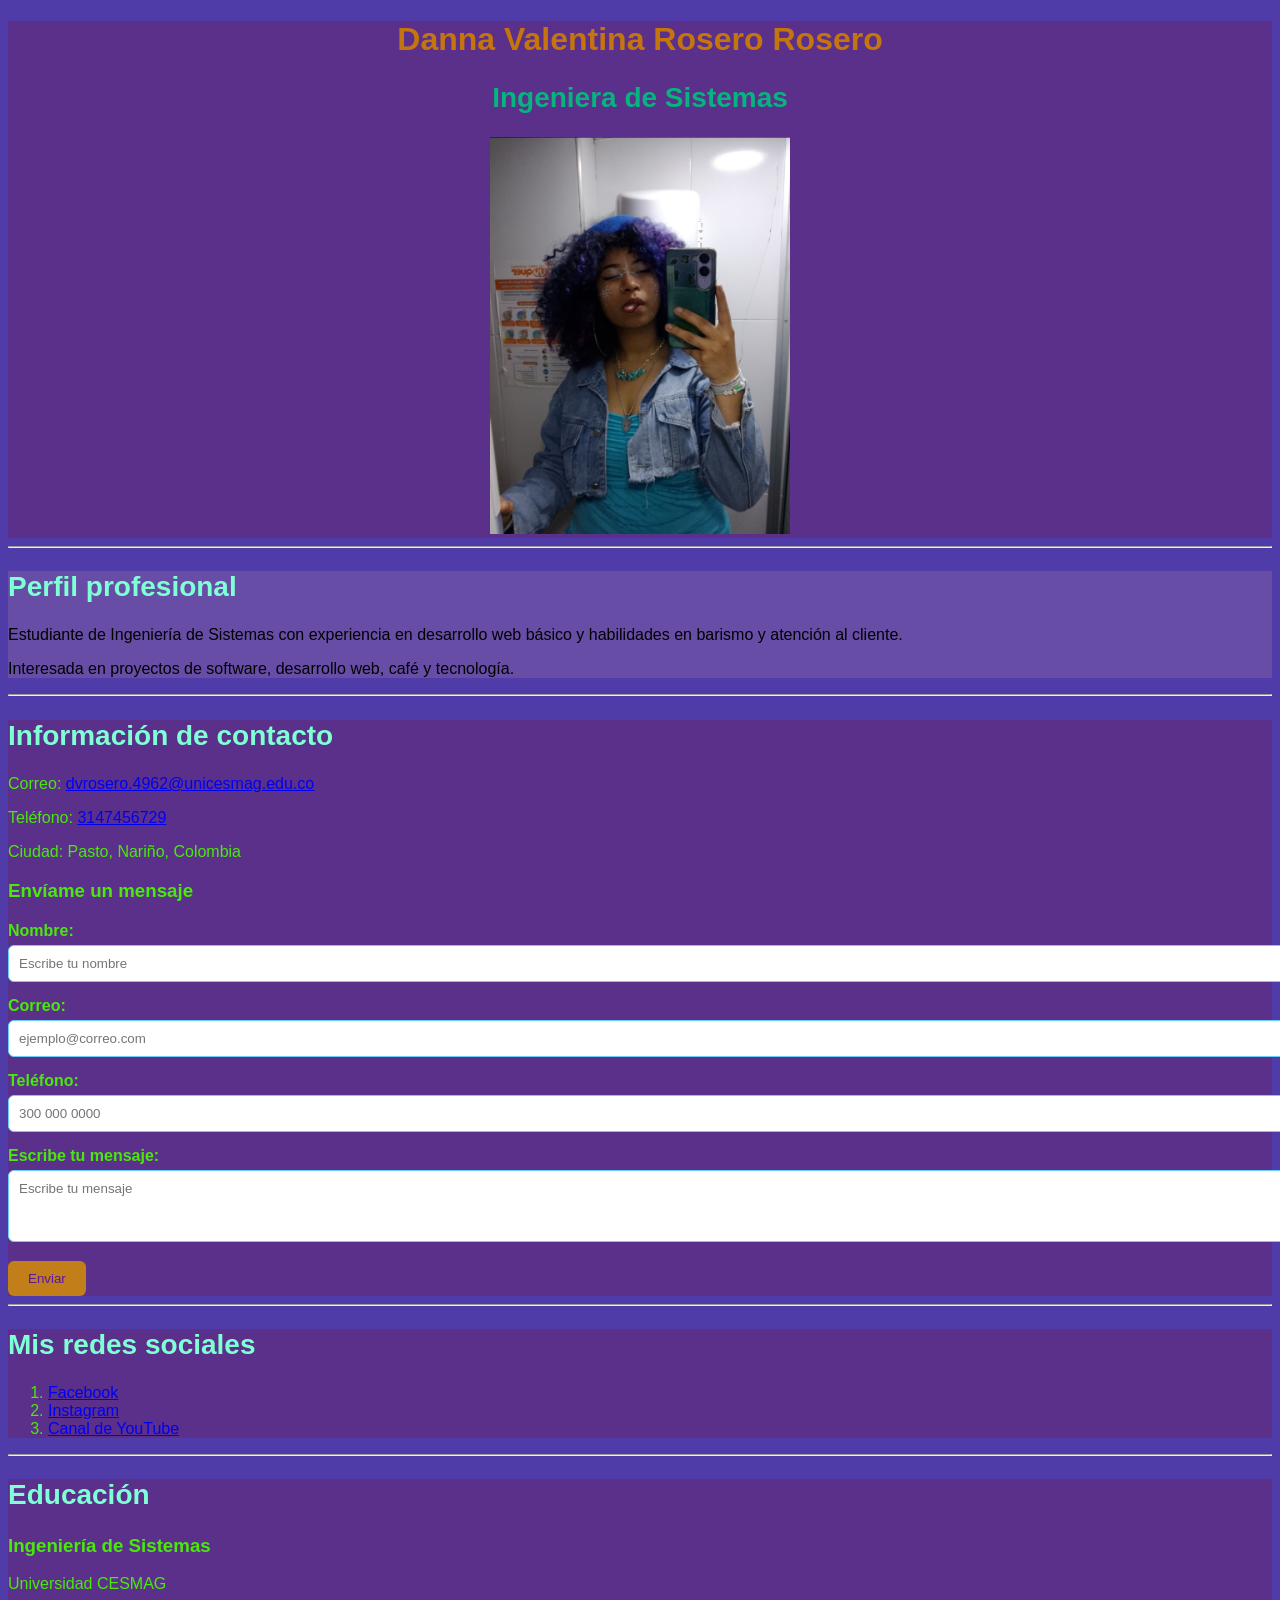
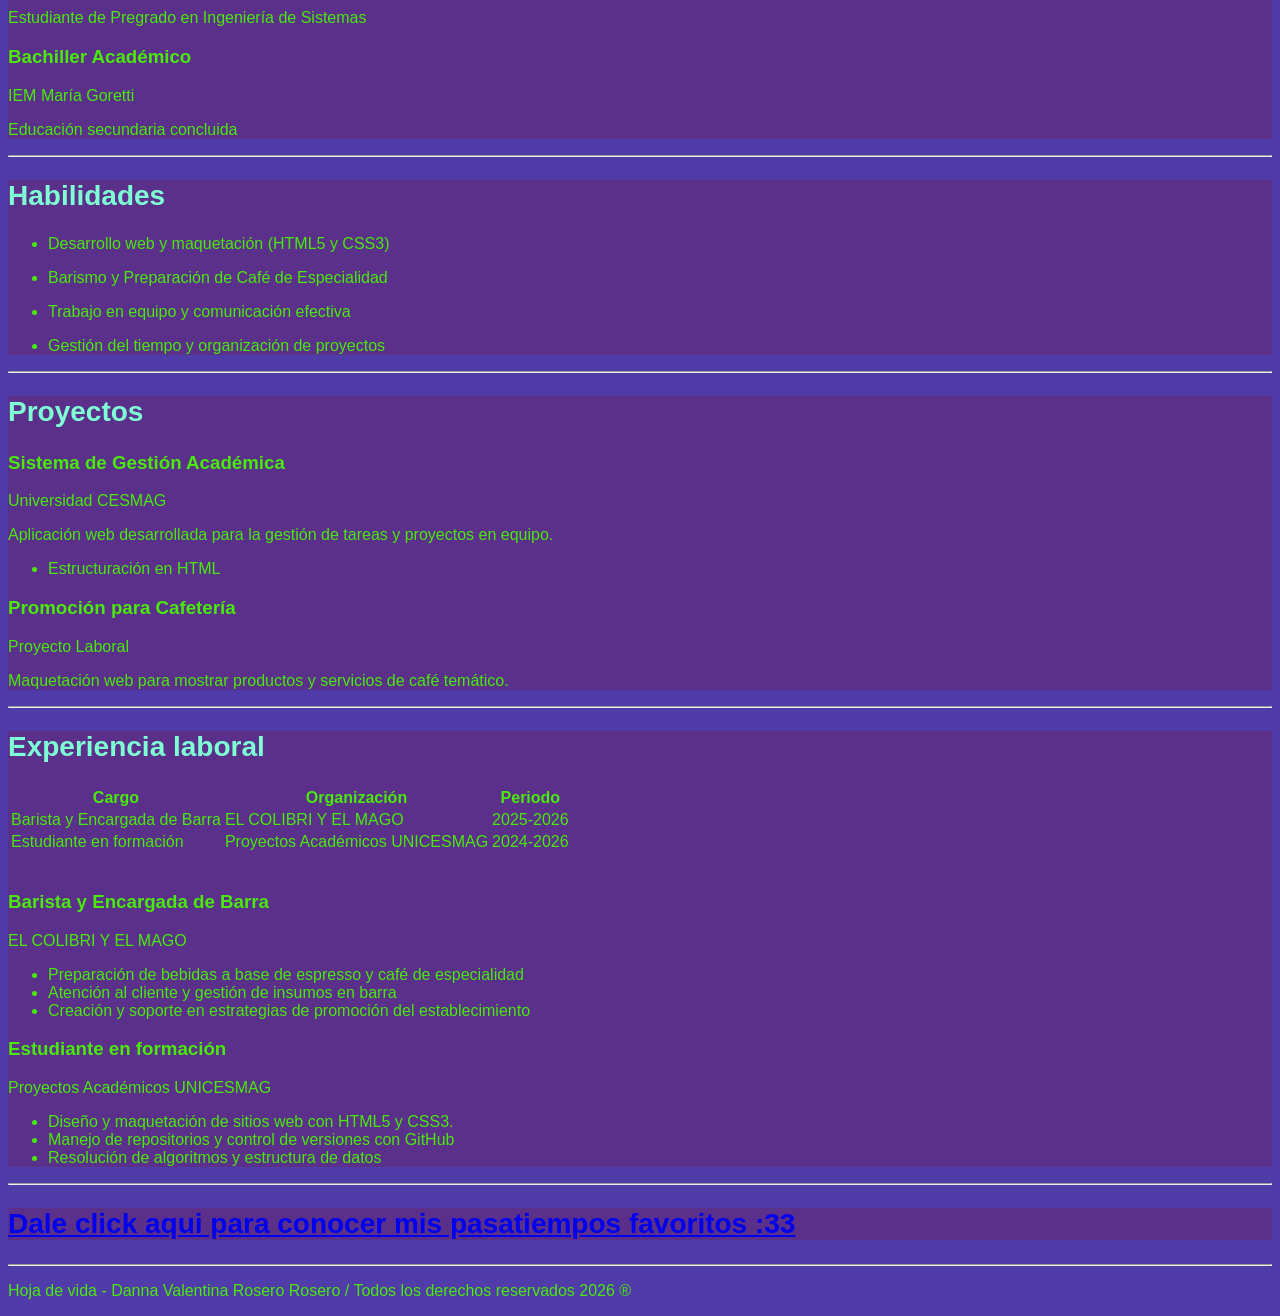
<file: index.html>
<!DOCTYPE html>
<html lang="es">
  <head>
    <meta charset="UTF-8" />
    <meta name="viewport" content="width=device-width, initial-scale=1.0" />
<link rel="stylesheet" href="css/styles.css">
    
    <title>Danna Rosero - Hoja de Vida</title>

  </head>
  <body>
    <!-- PRIMERA CLASE / ENCABEZADO -->
    <center>
      <header>
        <h1>Danna Valentina Rosero Rosero</h1>
        <h2>Ingeniera de Sistemas</h2>
        <img
          src="img/fotomia.jpeg"
          alt="Fotografía de Danna Valentina Rosero Rosero"
          width="300"
        />
      </header>
    </center>

    <hr />

    <main>
      <!-- Perfil profesional -->
      <section class="seccion" id="perfil">
        <h2>Perfil profesional</h2>
        <p>
          Estudiante de Ingeniería de Sistemas con experiencia en desarrollo web
          básico y habilidades en barismo y atención al cliente.
        </p>
        <p>
          Interesada en proyectos de software, desarrollo web, café y tecnología.
        </p>
      </section>

      <hr />

      <!-- Información de contacto -->
      <section class="seccion" id="contacto">
        <h2>Información de contacto</h2>
        <p>Correo: <a href="mailto:dvrosero.4962@unicesmag.edu.co">dvrosero.4962@unicesmag.edu.co</a></p>
        <p>Teléfono: <a href="tel:3147456729">3147456729</a></p>
        <p>Ciudad: Pasto, Nariño, Colombia</p>

        <h3>Envíame un mensaje</h3>
        <form action="">
          <label for="nombre">Nombre:</label>
          <input type="text" id="nombre" name="nombre" placeholder="Escribe tu nombre" required>

          <label for="correo">Correo:</label>
          <input type="email" id="correo" name="correo" placeholder="ejemplo@correo.com" required>

          <label for="telefono">Teléfono:</label>
          <input type="tel" id="telefono" name="telefono" placeholder="300 000 0000" required>

          <label for="mensaje">Escribe tu mensaje:</label>
          <textarea name="mensaje" id="mensaje" placeholder="Escribe tu mensaje"></textarea>

          <button type="submit">Enviar</button>
        </form>
      </section>

      <hr />

      <!-- Redes sociales -->
      <section class="seccion" id="redes">
        <h2>Mis redes sociales</h2>
        <ol>
          <li><a href="https://www.facebook.com/?locale=es_LA" target="_blank">Facebook</a></li>
          <li><a href="https://www.instagram.com/" target="_blank">Instagram</a></li>
          <li><a href="https://www.youtube.com/?app=desktop&hl=es" target="_blank">Canal de YouTube</a></li>
        </ol>
      </section>

      <hr />

      <!-- Sección Educación -->
      <section class="seccion" id="Educacion">
        <h2>Educación</h2>

        <article class="Educacion">
          <h3>Ingeniería de Sistemas</h3>
          <p>Universidad CESMAG</p>
          <p>Estudiante de Pregrado en Ingeniería de Sistemas</p>
        </article>

        <article class="Educacion">
          <h3>Bachiller Académico</h3>
          <p>IEM María Goretti</p>
          <p>Educación secundaria concluida</p>
        </article>
      </section>

      <hr />

      <!-- Sección Habilidades -->
      <section class="seccion" id="Habilidades">
        <h2>Habilidades</h2>
        <ul>
          <li><p>Desarrollo web y maquetación (HTML5 y CSS3)</p></li>
          <li><p>Barismo y Preparación de Café de Especialidad</p></li>
          <li><p>Trabajo en equipo y comunicación efectiva</p></li>
          <li><p>Gestión del tiempo y organización de proyectos</p></li>
        </ul>
      </section>

      <hr />

      <!-- Sección Proyectos -->
      <section class="seccion" id="Proyectos">
        <h2>Proyectos</h2>

        <article class="Proyectos">
          <h3>Sistema de Gestión Académica</h3>
          <p>Universidad CESMAG</p>
          <p>Aplicación web desarrollada para la gestión de tareas y proyectos en equipo.</p>
          <ul>
            <li>Estructuración en HTML</li>
          </ul>
        </article>

        <article class="Proyectos">
          <h3>Promoción para Cafetería</h3>
          <p>Proyecto Laboral</p>
          <p>Maquetación web para mostrar productos y servicios de café temático.</p>
        </article>
      </section>

      <hr />

      <!-- Sección Experiencia laboral -->
      <section class="seccion" id="experiencia">
        <h2>Experiencia laboral</h2>
        
        <table>
          <thead>
            <tr>
              <th>Cargo</th>
              <th>Organización</th>
              <th>Periodo</th>
            </tr>
          </thead>
          <tbody>
            <tr>
              <td>Barista y Encargada de Barra</td>
              <td>EL COLIBRI Y EL MAGO</td>
              <td>2025-2026</td>
            </tr>
            <tr>
              <td>Estudiante en formación</td>
              <td>Proyectos Académicos UNICESMAG</td>
              <td>2024-2026</td>
            </tr>
          </tbody>
        </table>

        <br>
        <article class="Experiencia">
          <h3>Barista y Encargada de Barra</h3>
          <p>EL COLIBRI Y EL MAGO</p>
          <ul>
            <li>Preparación de bebidas a base de espresso y café de especialidad</li>
            <li>Atención al cliente y gestión de insumos en barra</li>
            <li>Creación y soporte en estrategias de promoción del establecimiento</li>
          </ul>
        </article>

        <article class="Experiencia">
          <h3>Estudiante en formación</h3>
          <p>Proyectos Académicos UNICESMAG</p>
          <ul>
            <li>Diseño y maquetación de sitios web con HTML5 y CSS3.</li>
            <li>Manejo de repositorios y control de versiones con GitHub</li>
            <li>Resolución de algoritmos y estructura de datos</li>
          </ul>
        </article>
      </section>

      <hr />

      <!-- Pasatiempos -->
      <section class="seccion" id="pasatiempos">
        <h2>
          <a href="pasatiempos.html" target="_blank">Dale click aqui para conocer mis pasatiempos favoritos :33</a>
        </h2>
      </section>
    </main>

    <hr />

    <!-- Pie de página -->
    <footer>
      <p>Hoja de vida - Danna Valentina Rosero Rosero / Todos los derechos reservados 2026 ®</p>
    </footer>
  </body>
</html>
</file>
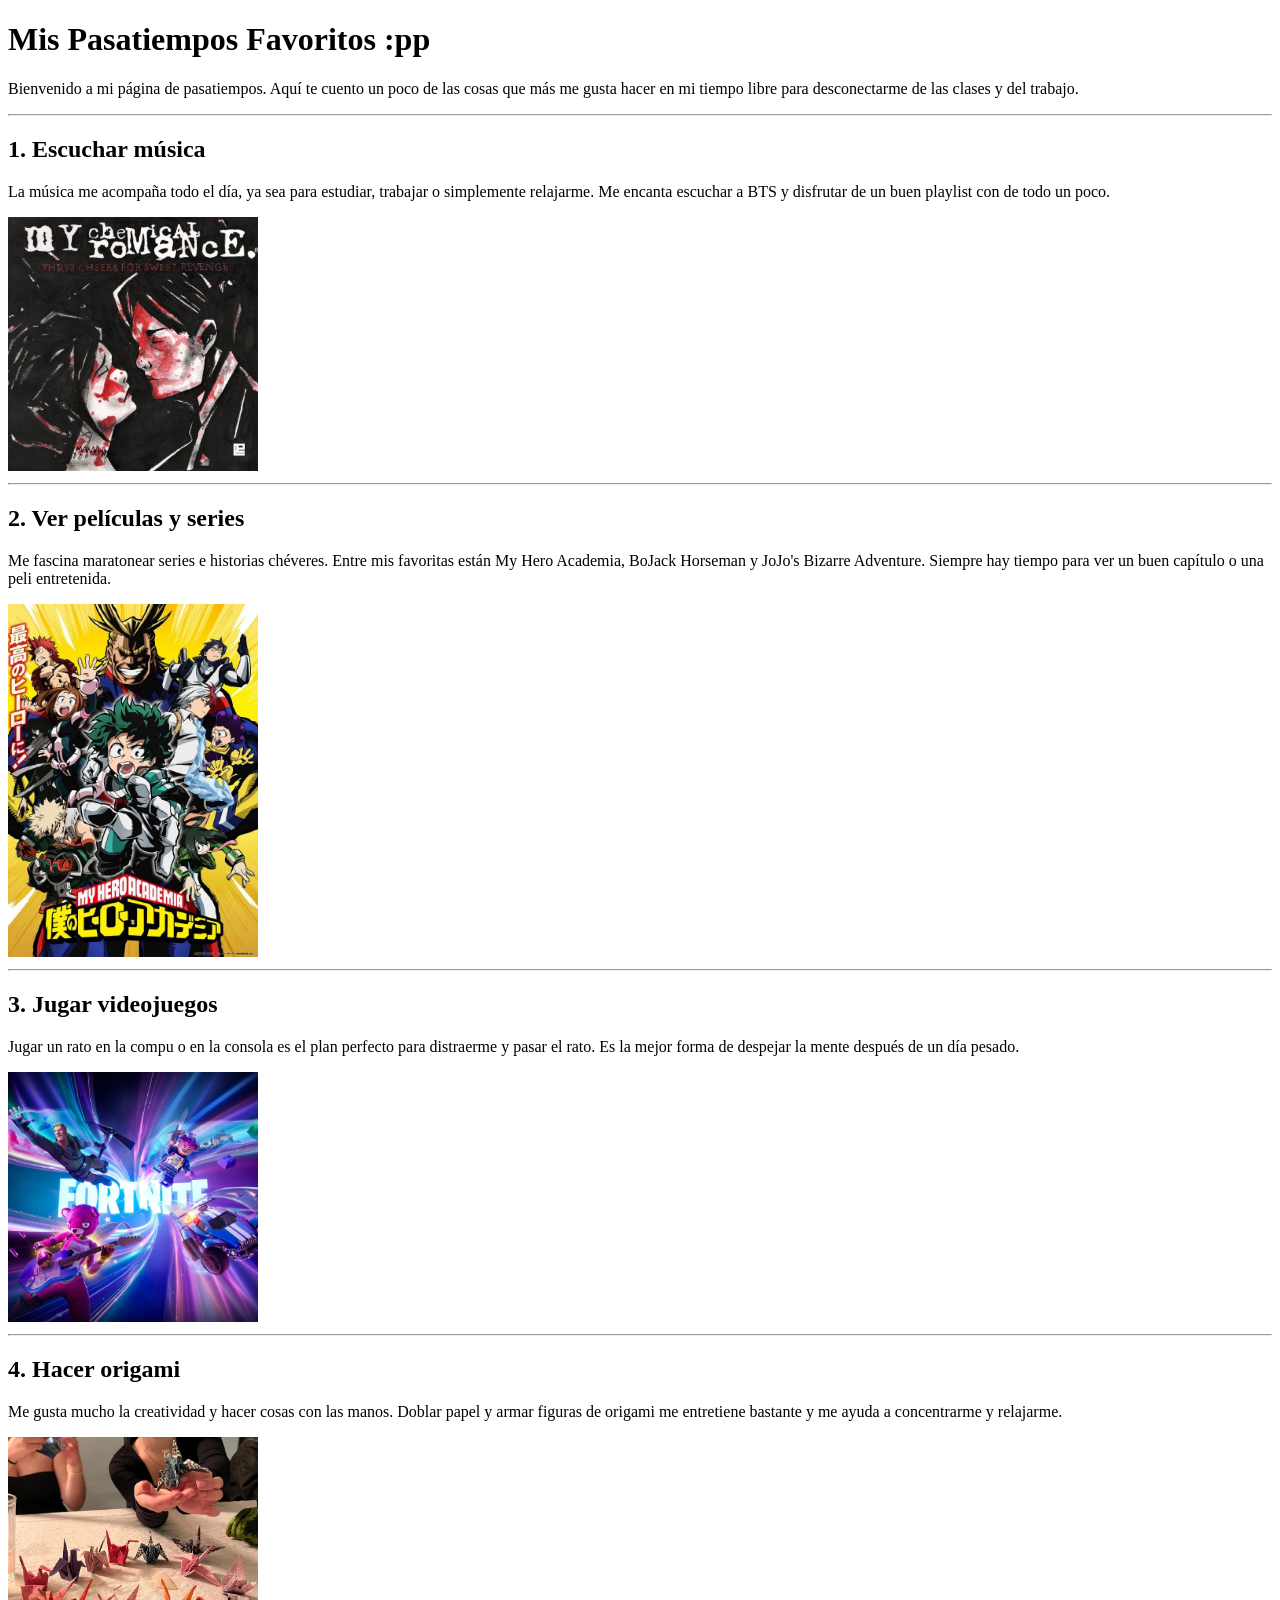
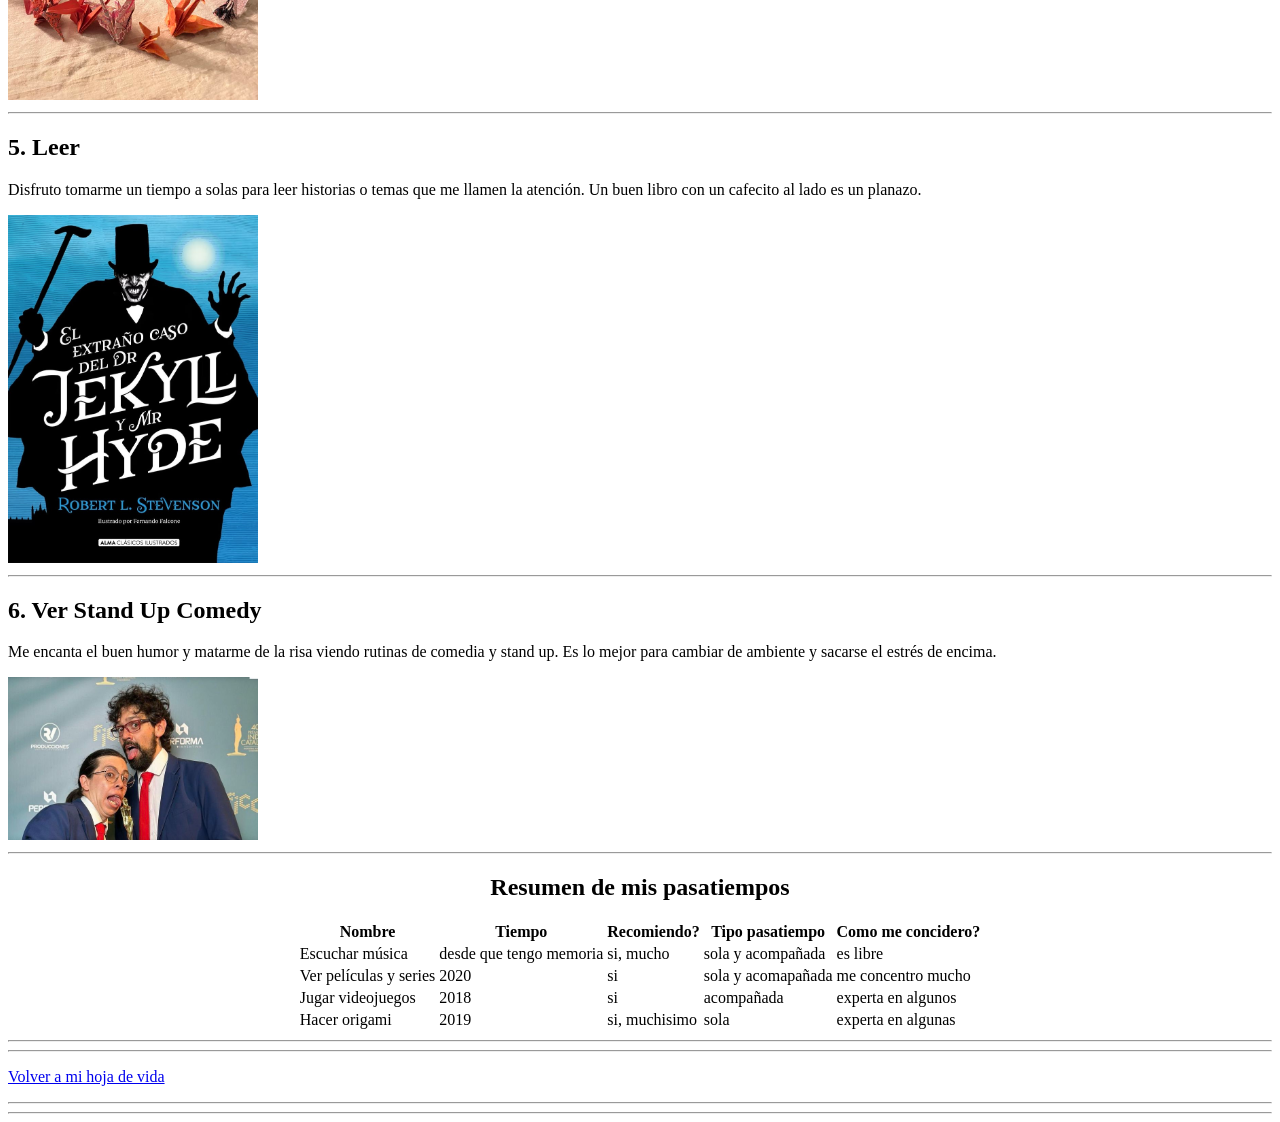
<file: pasatiempos.html>
<!DOCTYPE html>
<html lang="es">
<head>
    <meta charset="UTF-8">
    <meta name="viewport" content="width=device-width, initial-scale=1.0">
    <title>Mis pasatiempos favoritos</title>
</head>
<body>
    <h1>Mis Pasatiempos Favoritos :pp</h1>

    <p>Bienvenido a mi página de pasatiempos. Aquí te cuento un poco de las cosas que más me gusta hacer en mi tiempo libre para desconectarme de las clases y del trabajo.</p>

    <hr>

    <!-- Pasatiempo 1 -->
    <h2>1. Escuchar música</h2>
    <p>La música me acompaña todo el día, ya sea para estudiar, trabajar o simplemente relajarme. Me encanta escuchar a BTS y disfrutar de un buen playlist con de todo un poco.</p>
    <img src="img/musica.jpeg" alt="Escuchar música" width="250">

    <hr>

    <!-- Pasatiempo 2 -->
    <h2>2. Ver películas y series</h2>
    <p>Me fascina maratonear series e historias chéveres. Entre mis favoritas están My Hero Academia, BoJack Horseman y JoJo's Bizarre Adventure. Siempre hay tiempo para ver un buen capítulo o una peli entretenida.</p>
    <img src="img/series.jpeg" alt="Series y películas" width="250">

    <hr>

    <!-- Pasatiempo 3 -->
    <h2>3. Jugar videojuegos</h2>
    <p>Jugar un rato en la compu o en la consola es el plan perfecto para distraerme y pasar el rato. Es la mejor forma de despejar la mente después de un día pesado.</p>
    <img src="img/juego.jpeg" alt="Videojuegos" width="250">

    <hr>

    <!-- Pasatiempo 4 -->
    <h2>4. Hacer origami</h2>
    <p>Me gusta mucho la creatividad y hacer cosas con las manos. Doblar papel y armar figuras de origami me entretiene bastante y me ayuda a concentrarme y relajarme.</p>
    <img src="img/origami.jpeg" alt="Hacer origami" width="250">

    <hr>

    <!-- Pasatiempo 5 -->
    <h2>5. Leer</h2>
    <p>Disfruto tomarme un tiempo a solas para leer historias o temas que me llamen la atención. Un buen libro con un cafecito al lado es un planazo.</p>
    <img src="img/libro.jpg.jpeg" alt="Leer libros" width="250">

    <hr>

    <!-- Pasatiempo 6 -->
    <h2>6. Ver Stand Up Comedy</h2>
    <p>Me encanta el buen humor y matarme de la risa viendo rutinas de comedia y stand up. Es lo mejor para cambiar de ambiente y sacarse el estrés de encima.</p>
    <img src="img/standup.jpeg" alt="Ver stand up" width="250">

    <hr>


    <center>
<h2>Resumen de mis pasatiempos</h2>
<table>
    <thead>
        <tr>
            <th>Nombre</th>
            <th>Tiempo</th>
            <th>Recomiendo?</th>
            <th>Tipo pasatiempo</th>
            <th>Como me concidero?</th>
        </tr>
    </thead>
    <tbody>
        <tr>
            <td>Escuchar música</td>
            <td>desde que tengo memoria</td>
            <td>si, mucho</td>
            <td>sola y acompañada</td>
            <td>es libre</td>
        </tr>
        <tr>
            <td>Ver películas y series</td>
            <td>2020</td>
            <td>si</td>
            <td>sola y acomapañada</td>
            <td>me concentro mucho</td>            
        </tr>
        <tr>
            <td>Jugar videojuegos</td>
            <td>2018</td>
            <td>si</td>
            <td>acompañada</td>
            <td>experta en algunos</td>            
        </tr>
        <tr>
            <td>Hacer origami</td>
            <td>2019</td>
            <td>si, muchisimo</td>
            <td>sola</td>
            <td>experta en algunas</td>              
        </tr>
    </tbody>
</table>
    </center>



    <hr>
    <hr>
    <p>
      <a href="index.html">Volver a mi hoja de vida</a>
    </p>
<hr><hr>
</body>
</html>
</file>
<file: css/styles.css>
body{
background-color: rgb(80, 60, 168);
color: rgb(73, 233, 10);
font-family:'Gill Sans', 'Gill Sans MT', Calibri, 'Trebuchet MS', sans-serif;
}

h1 {
    color: rgb(12, 65, 114);
    font-size:;

}

h2{
    color:aquamarine;
    font-size: 28px;
}


.seccion{
    background-color: rgb(90, 48, 138);
}
#perfil {
    background-color:rgb(103, 77, 165);
    color: black;
}

/* ======================
        ENCABEZADO
 ========================*/
header {
background-color: rgb(90, 48, 138);
color: darkslateblue;
text-align: center;
}
header h1 {
    color: rgb(196, 117, 14);
}

header h2{
    color: rgb(7, 179, 127);
}


/* FORMULARIO */

form {
    margin-top: 20px;
}

label {
    display: block;
    margin-bottom: 5px;
    font-weight: bold;
}

input,
textarea {
    width: 100%;
    padding: 10px;
    margin-bottom: 15px;
    border: 1px solid #6bcff7;
    border-radius: 6px;
    font-family: inherit;
}

textarea {
    min-height: 50px;
    resize: vertical;
}

button {
    background-color: #c27e19;
    color: rgb(88, 25, 160);
    border: none;
    padding: 10px 20px;
    border-radius: 6px;
    cursor: pointer;
}
</file>
